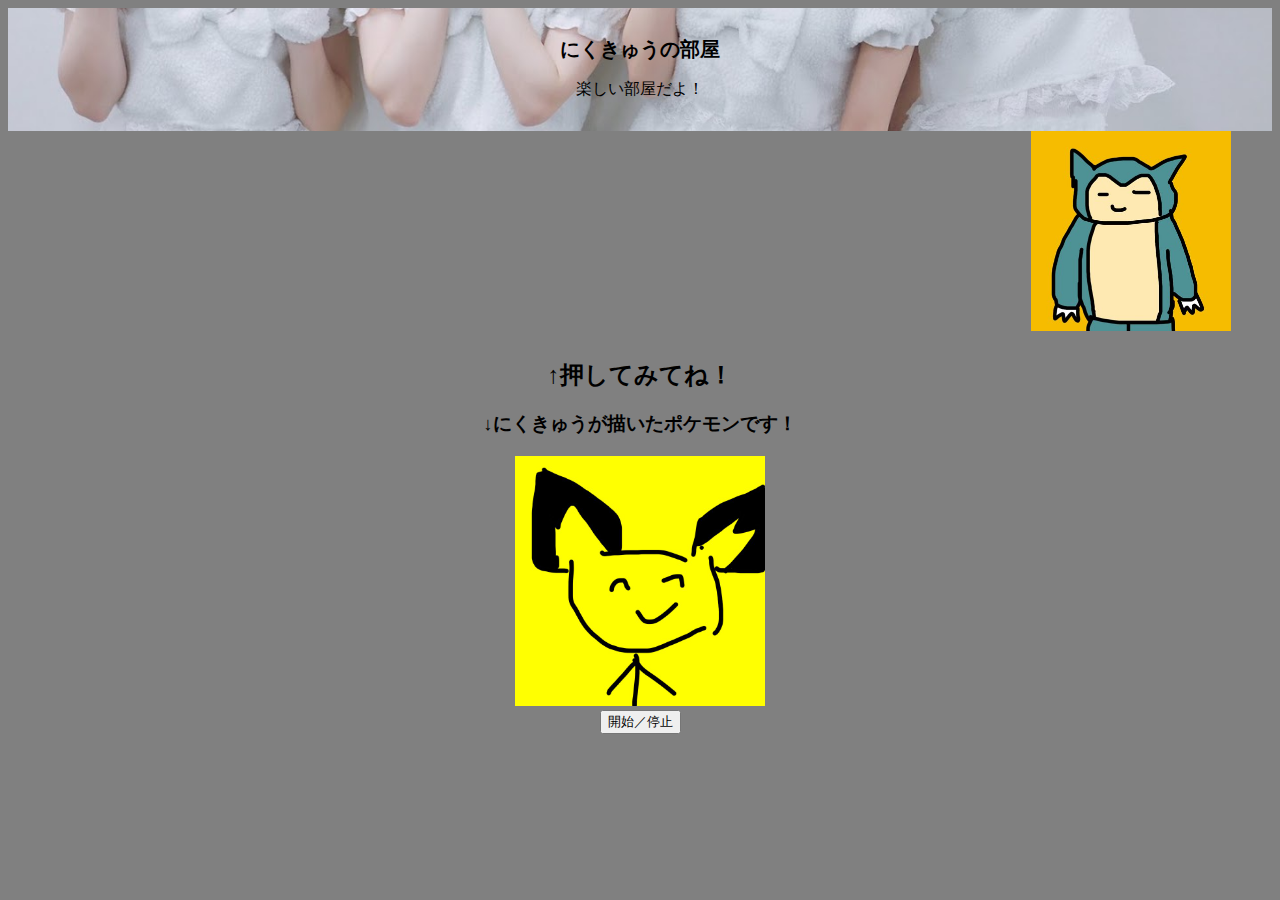
<file: index.html>
<!DOCTYPE html>
<html lang=“ja”>
 <head>
  <meta charset="UTF-8">
  <meta name="viewport" content="width=device-width, initial-scale=1.0">
  <link rel="stylesheet" href="index.css">
  <title>にくきゅうの部屋</title>
</head>
 <body>
 <header>
    <h1 class="logo1">
       <a>にくきゅうの部屋</a>
    </h1>
    <p>楽しい部屋だよ！</p>
 </header> 
 <marquee behavior="scroll" direction="left" scrollamount="30"><img src="EUkk9-1U0AAzqiH.jpg.jpg" alt="かびごん" width="200" height="200" ></marquee>
 <h2 class="ositene">↑押してみてね！</h2>
 <div class="heading">
   <h3>↓にくきゅうが描いたポケモンです！</h3>
</div>
 <div class="mypicture">
       <img src="EUkio4CU0AArsiT.jpg" id="slideshow"><br>
       <input type="button" value="開始／停止" id="startstopbtn">
 </div>
 <script type="text/javascript" src="index.js"></script>

</body>
</html>
</file>
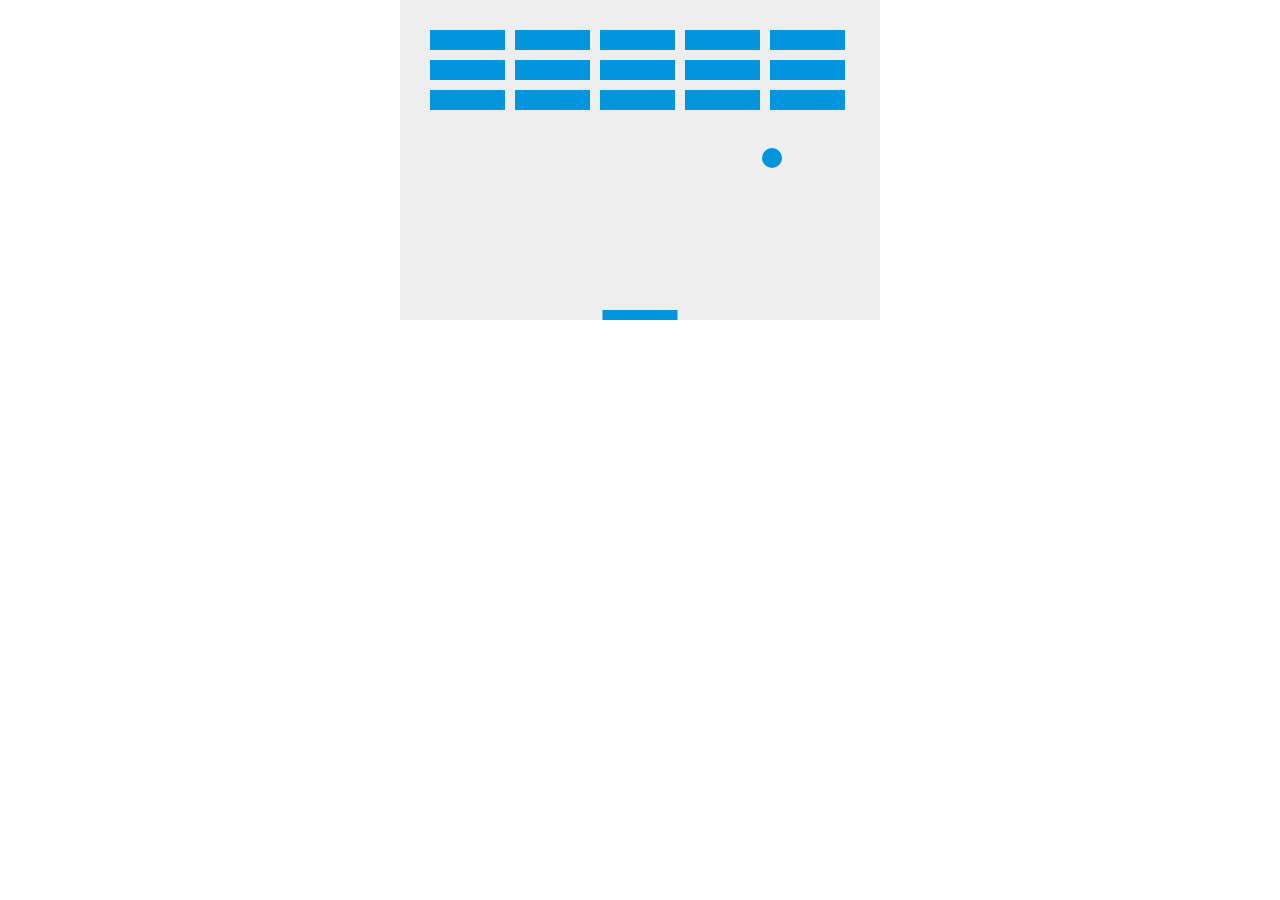
<file: Main.html>
<!DOCTYPE html>
<html>
<head>
    <meta charset="utf-8" />
    <title>Gamedev Canvas Workshop</title>
    <style>
        *{ padding: 0; margin: 0; }
        canvas{ background: #eee; display: block; margin: 0 auto;}
    </style>
</head>
<body>
    <canvas id="myCanvas" width="480" height="320"></canvas>

     <script type="text/javascript" src="Main.js"></script>

</body>
</html>
</file>
<file: index.css>
body{
    background-color: grey;
}

header{
    width: 100%;
    padding: 15px 0;
    margin: 0 auto;
    text-align: center;
    background-image: url(IMG_8705.JPG);
    background-size: cover;
    background-position: center;
    
}

.logo1{
    font-size: 20px;
    color: black;
}
.nav-list{
    text-align: center;
    padding: 10px 0;
    margin: 0 auto;
}
.nav-list-item{
    list-style: none;
    display: inline-block;
    margin: 0 20px;
}
.ositene{
    text-align: center;
}
.mypicture{
    text-align: center;
}
.heading{
    text-align: center;
}
#slideshow{
    width: 250px;
    height: 250px;
}
</file>
